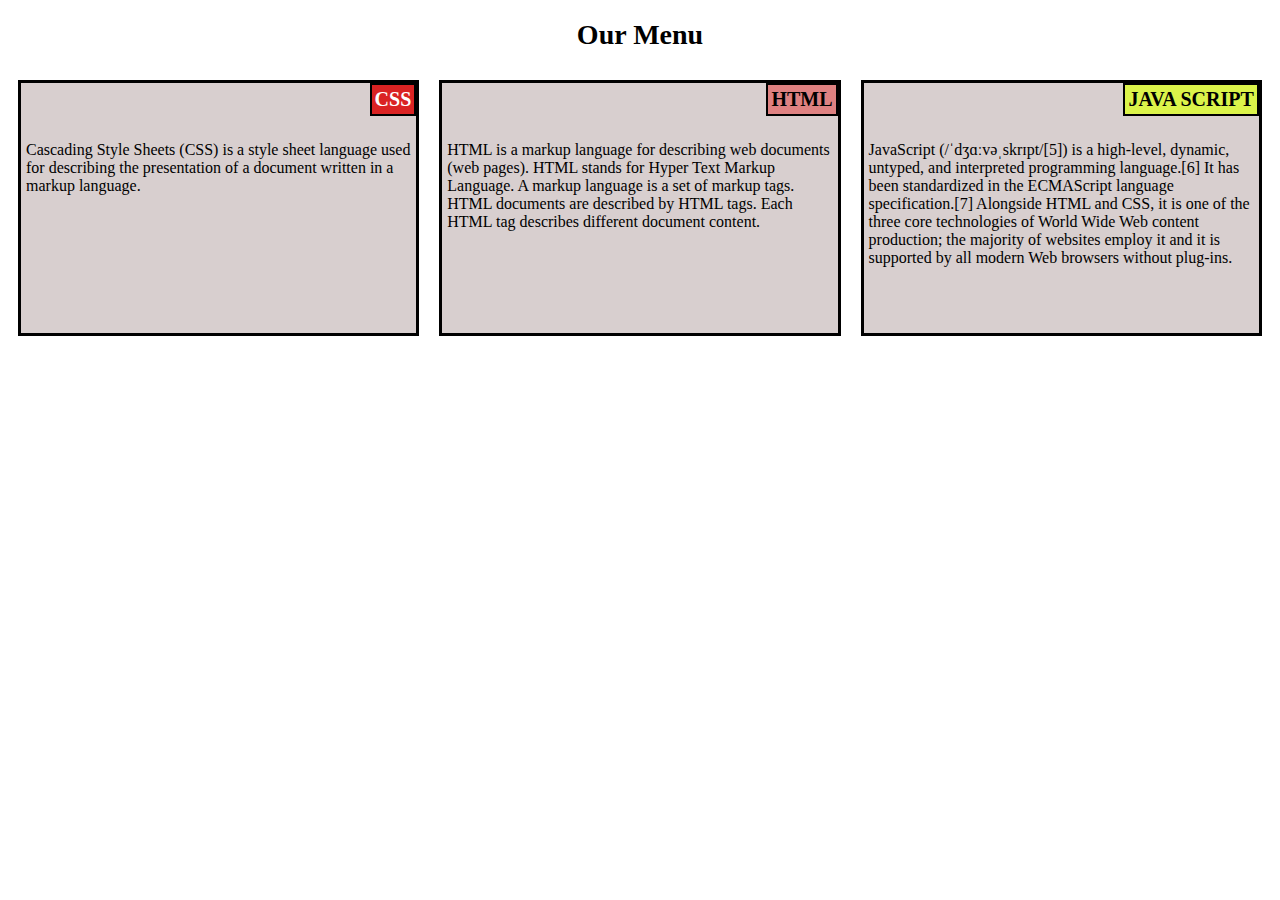
<file: index.html>
<!DOCTYPE html>
<html>
<head>
	<title>Module 2 Assignment</title>
	<meta charset="utf-8">
	<meta name="viewport" content="width=device-width",intial-scale="1">
	<link rel="stylesheet" type="text/css" href="css/module2.css">
</head>
<body>
<h1> Our Menu </h1>

	<div class="col-lg col-md" id="p1">
	<div class="content">
			<h3 id="h1"> CSS </h3>	
			<p > Cascading Style Sheets (CSS) is a style sheet language used for describing the presentation of a document written in a markup language.</p>
	</div>		
	</div>

	<div class="col-lg col-md" id="p2">
	<div class="content">
			<h3 id="h2"> HTML</h3>	
			<p > HTML is a markup language for describing web documents (web pages). HTML stands for Hyper Text Markup Language. A markup language is a set of markup tags. HTML documents are described by HTML tags. Each HTML tag describes different document content. </p>
	</div>		
	</div>
	<div class="col-lg col-md" id="p3">
	<div class="content">
			<h3 id="h3"> JAVA SCRIPT </h3>	
			<p > JavaScript (/ˈdʒɑːvəˌskrɪpt/[5]) is a high-level, dynamic, untyped, and interpreted programming language.[6] It has been standardized in the ECMAScript language specification.[7] Alongside HTML and CSS, it is one of the three core technologies of World Wide Web content production; the majority of websites employ it and it is supported by all modern Web browsers without plug-ins.</p>
	</div>		
	</div>

</body>
</html>
</file>
<file: css/module2.css>
<style type="text/css">
		*{
			box-sizing: border-box;	
			margin: 0px;
			padding: 0px;
		}
		h1{
			text-align: center;
			font-size: 175%;
		}
		.container{
			
			margin: 0px;
			padding: 10px;
		}

		.content{
			border: 3px solid black;
			margin-bottom: 10px;
			background-color: #d8cfcf;
			height: 250px;

		}

		.content:hover {
			background-color: #FFFFFF;
			
		}
		
		div > h3{
			float: right;
			margin-top : 0px;
			font-size: 125%;
			padding: 3px;
			border: 2px solid black;
			
		}

		#h1{
			background-color: #da2323;
			color: #FFFFFF;

			}
		#h2{
			background-color: #de8181;
		}	

		#h3{
			background-color: #dbf34a;
		}
		p{
			position: relative;
			clear: right;
			padding: 5px;

		}
		@media( min-width:  992px){
			.col-lg{
				float: left;
				width: 33.33%;
				padding: 10px;
				
				box-sizing: border-box;		
			}
		}
		@media( min-width: 768px ) and (max-width: 991px){
			.col-md{
				float: left;
				width: 50%;
				position: relative;
				box-sizing: border-box;		
				padding: 10px;
			}

			#p3{
				width: 100%;
				box-sizing: border-box;		
			}

		}

		@media( max-width:  949px ){
			
		} 

	</style>
</file>
